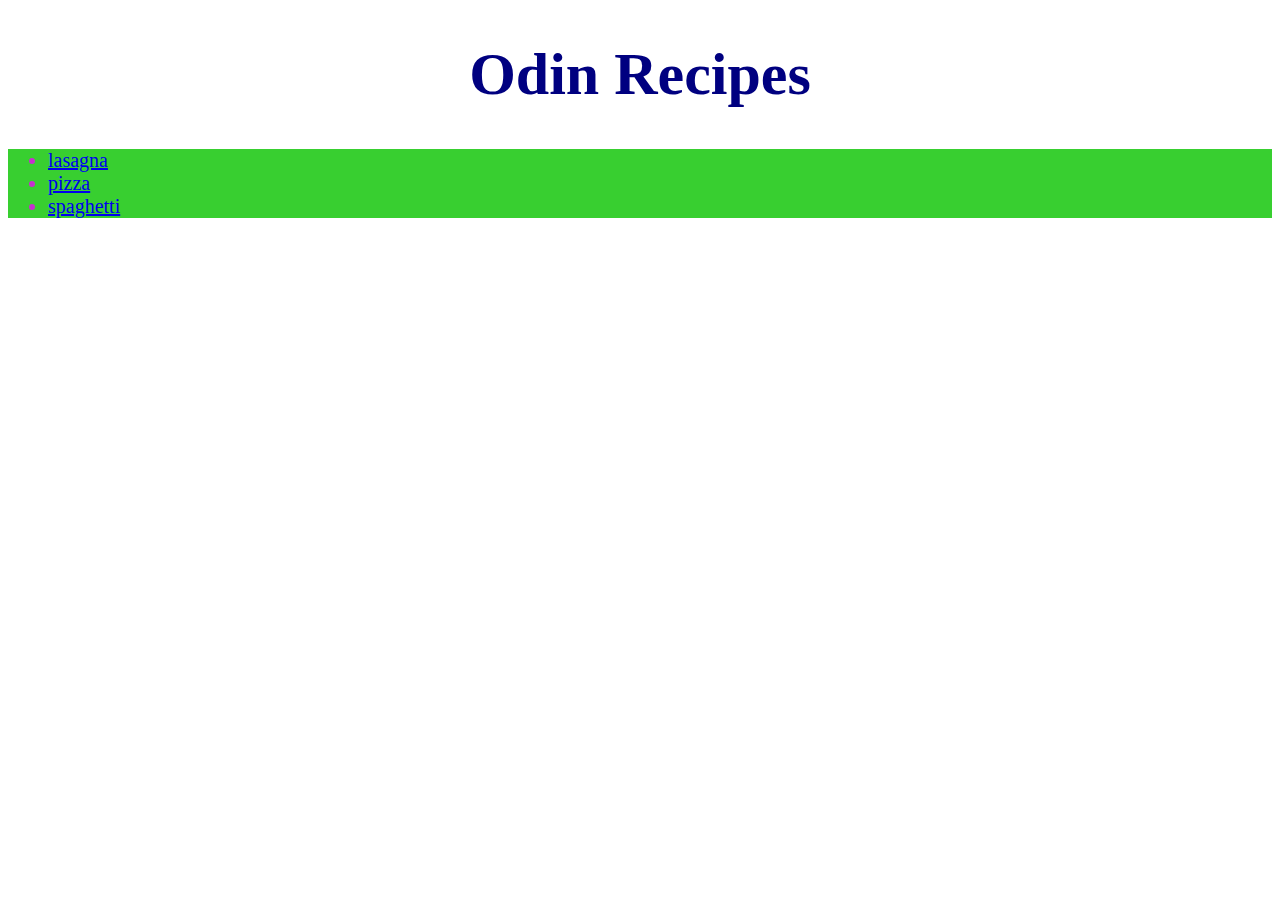
<file: index.html>
<!DOCTYPE html>
<html lang="en">

<head>
  <meta charset="UTF-8">
  <meta http-equiv="X-UA-Compatible" content="IE=edge">
  <meta name="viewport" content="width=device-width, initial-scale=1.0">
  <link rel="stylesheet" href="styles.css">
  <title>Odin Recipes</title>
</head>

<body>
  <h1>Odin Recipes</h1>
  <ul>
    <li><a href="./recipes/lasagna.html">lasagna</a></li>
    <li><a href="./recipes/pizza.html">pizza</a></li>
    <li><a href="./recipes/spaghetti.html">spaghetti</a></li>
  </ul>
</body>

</html>
</file>
<file: styles.css>
h1 {
  font-size: 60px;
  text-align: center;
  color: navy;
}

h2 {
  font-size: 45px;
  text-align: center;
}

ul {
  color: #C730CF;
  background-color: #38CF30;
  font-size: 20px;
}

ol {
  color: #E1341E;
  background-color: #1ECBE1;
  font-size: 20px;
}

img {
  display: block;
  margin-left: auto;
  margin-right: auto;
  width: 350px;
  height: auto;
}
</file>
